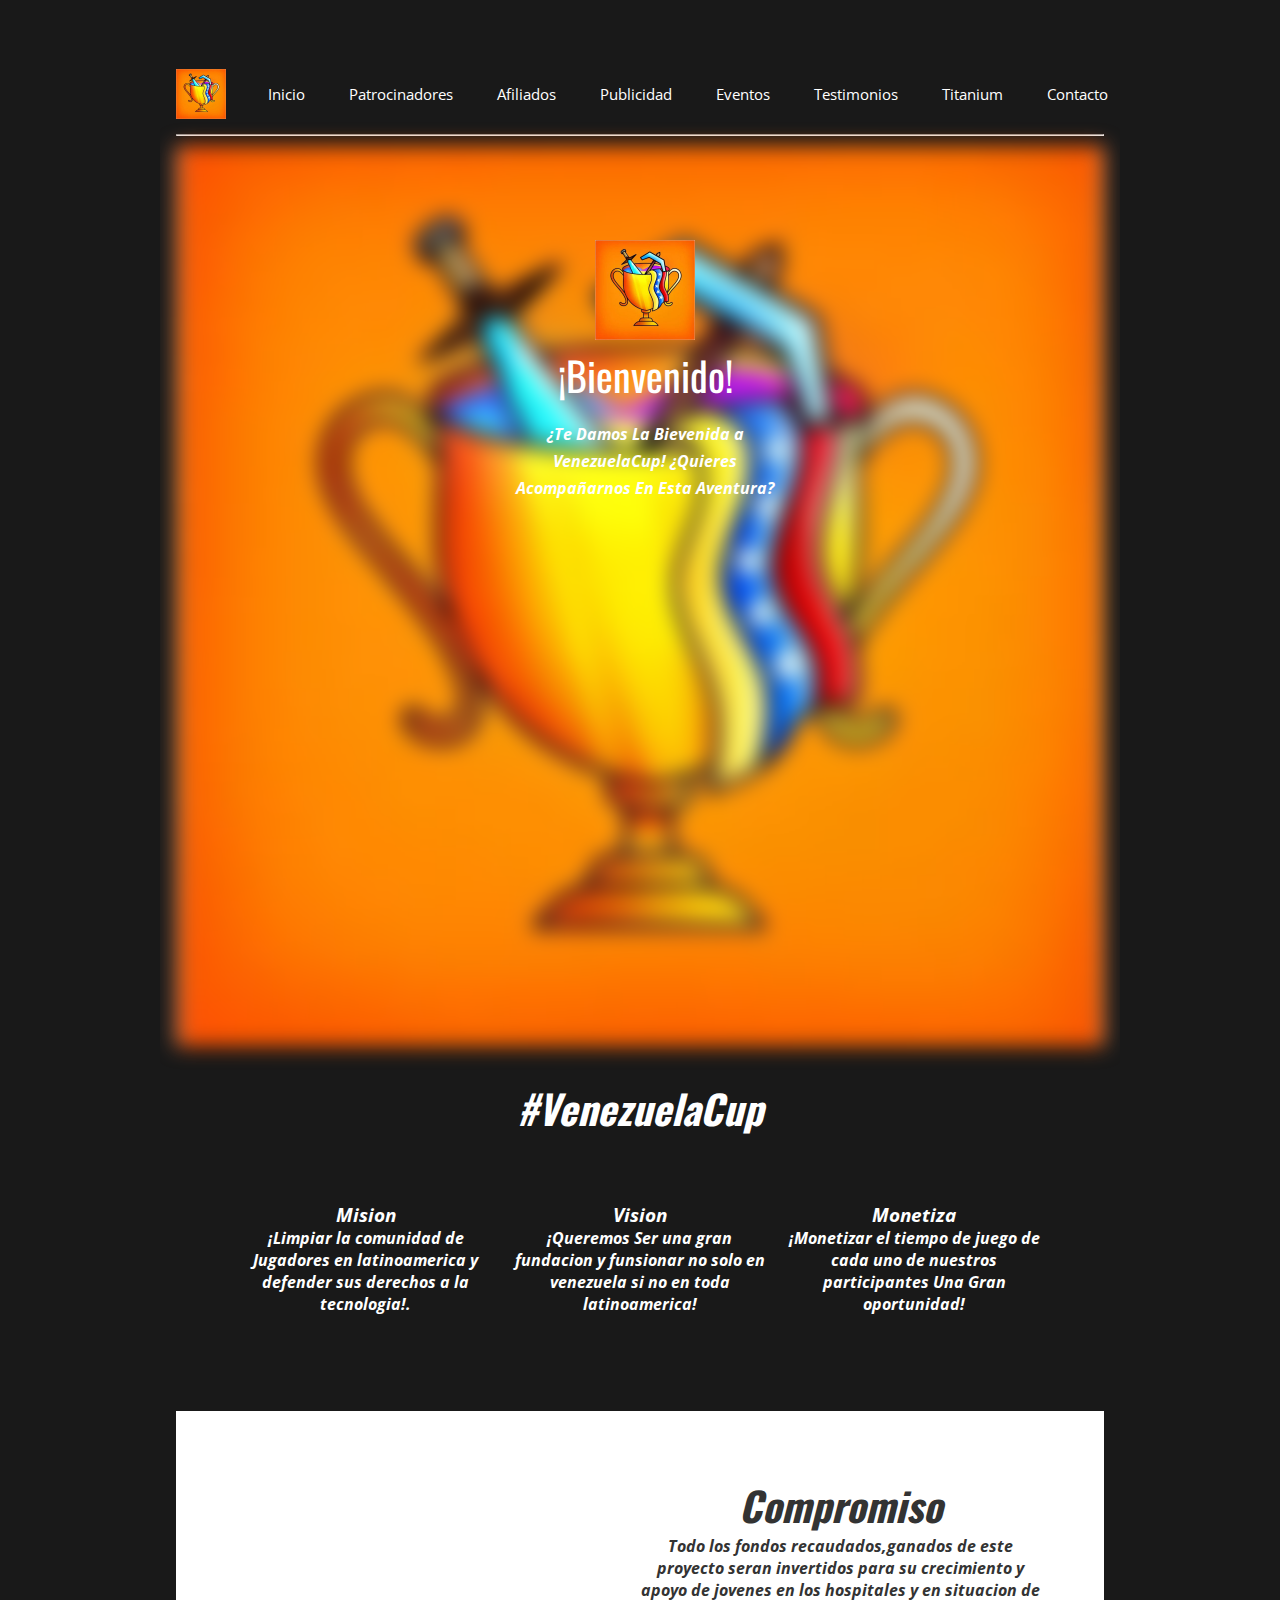
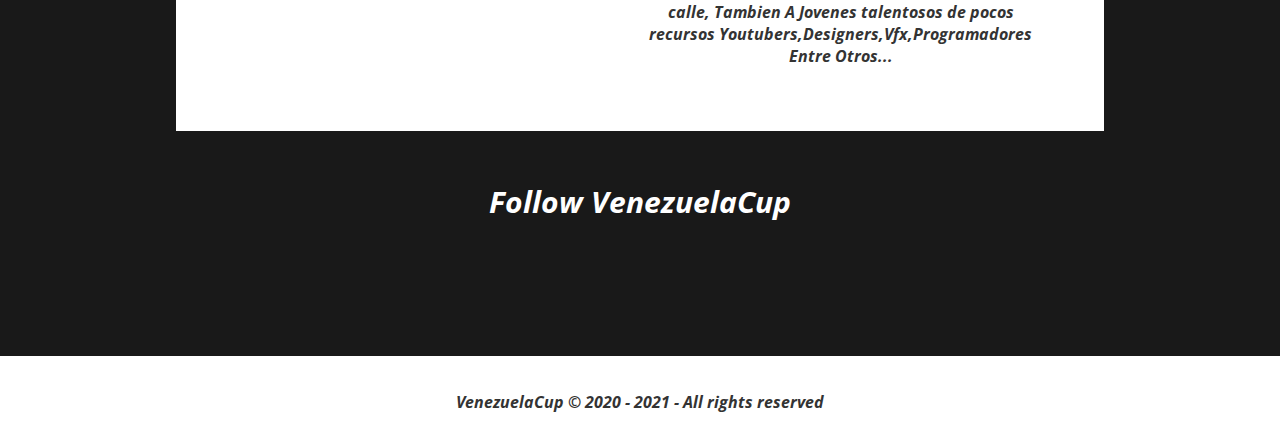
<file: VenezuelaCup/index.html>
<!DOCTYPE html>
<html lang="es">
  <head>
    <meta charset="UTF-8">
    <title>VenezuelaCup</title>
    <meta name="viewport" content="width=device-width, user-scalable=no, initial-scale=1.0, maximum-scale=1.0, minimum-scale=1.0">
    <!-- Google Fonts -->
    <link href="https://fonts.googleapis.com/css?family=Open+Sans" rel="stylesheet">
    <link href="https://fonts.googleapis.com/css?family=Oswald" rel="stylesheet">
    <!-- ANIMATE.CSS -->
    <link rel="stylesheet"
      href="https://cdn.jsdelivr.net/npm/animate.css@3.5.2/animate.min.css">
    <!-- Font Awesome -->
    <link rel="stylesheet" href="https://use.fontawesome.com/releases/v5.3.1/css/all.css" integrity="sha384-mzrmE5qonljUremFsqc01SB46JvROS7bZs3IO2EmfFsd15uHvIt+Y8vEf7N7fWAU" crossorigin="anonymous">
    <!-- Custom CSS -->
    <link rel="stylesheet" href="css/style.css">
  </head>
  <body>

    <body>

      <div class="menu-btn">
        <i class="fas fa-bars fa-10x"></i>
      </div>

    <div class="container">
      <!-- Navigation -->
      <nav class="nav-main">
        <!-- Brand -->
        <img src="img/logo.png" alt="VenezuelaCup Logo" class="nav-brand">
        <!-- Left Nav -->
        <ul class="nav-menu">
          <li>
            <a href="index.html">Inicio</a>
          </li>
          <li>
            <a href="Patrocinadores.html">Patrocinadores</a>
          </li>
          <li>
            <a href="#">Afiliados</a>
          </li>
          <li>
            <a href="#">Publicidad</a>
          </li>
          <li>
            <a href="#">Eventos</a>
          </li>
          <li>
            <a href="#">Testimonios</a>
          </li>
          <li>
            <a href="#">Titanium</a>
          </li>
          <li>
            <a href="Contacto.html">Contacto</a>
          </li>
        </ul>
  
      <!-- Right Nav -->
      <ul class="nav-menu-right">
        <li>
          <a href="#">
            <i class="fas fa-search"></i>
          </a>
        </li>
      </ul>
    </nav>
    <hr>

    <!-- Header -->
    <header class="header">
      <div class="header-content animated flash">
        <img src="img/logo.png" alt="VenezuelaCup Logo" class="logo">
        <div class="title">
          ¡Bienvenido! 
        </div>
        <div class="text"><b><i> 
          ¿Te Damos La Bievenida a VenezuelaCup! ¿Quieres Acompañarnos En Esta Aventura?
        </div>
      </div>
    </header>
    
 
   <!-- Services -->
   <div class="services text-center">
    <h3 class="title">#VenezuelaCup</h3>
    <div class="container grid-3">
      <div>
        <i class="fas fa-shield-alt fa-5x"></i>
        <h3>Mision</h3>
        <div>
          ¡Limpiar la comunidad de Jugadores en latinoamerica y defender sus derechos
          a la tecnologia!.
        </div>
      </div>
      <div>
        <i class="fas fa-user-check fa-5x"></i>
        <h3>Vision</h3>
        <div>
          ¡Queremos Ser una gran fundacion y funsionar no solo en venezuela si no en toda latinoamerica!
        </div>
      </div>
      <div>
        <i class="fas fa-money-check fa-5x"></i>
        <h3>Monetiza</h3>
        <div>
          ¡Monetizar el tiempo de juego de cada uno de nuestros participantes Una Gran
          oportunidad!
        </div>
      </div>
    </div>
  </div>
  
      <!-- About -->
      <section class="about bg-light">
        <div class="container text-center">
          <div class="grid-2">
            <div class="center">
              <i class="fas fa-hand-holding-heart fa-10x"></i>
            </div>
            <div>
              <h3 class="title">Compromiso</h3>
              <p>
                <span>Todo los fondos recaudados,ganados de este proyecto seran invertidos para su crecimiento y apoyo de jovenes en los hospitales y en situacion de calle, Tambien A Jovenes talentosos de pocos recursos Youtubers,Designers,Vfx,Programadores Entre Otros...</span>
              </p>
            </div>
          </div>
        </div>
      </section>
    
    <!-- Follow -->
    <section class="social">
      <p>Follow VenezuelaCup</p>
      <div class="links">
        <a href="https://facebook.com">
          <i class="fab fa-instagram -f"></i>
        </a>
        <a href="https://twitter.com/Venezuela_Cup">
          <i class="fab fa-twitter"></i>
        </a>
        <a href="https://www.youtube.com/channel/UCIYItu1MlMgYcL4iO44S8MQ">
          <i class="fab fa-youtube"></i>
        </a>
      </div>
    </section>
  </div>

    <!-- Footer -->
    <footer class="text-center bg-light">
      <p>VenezuelaCup &copy; 2020 - 2021 - All rights reserved</p>
    </footer>


  </body>
</html>
</file>
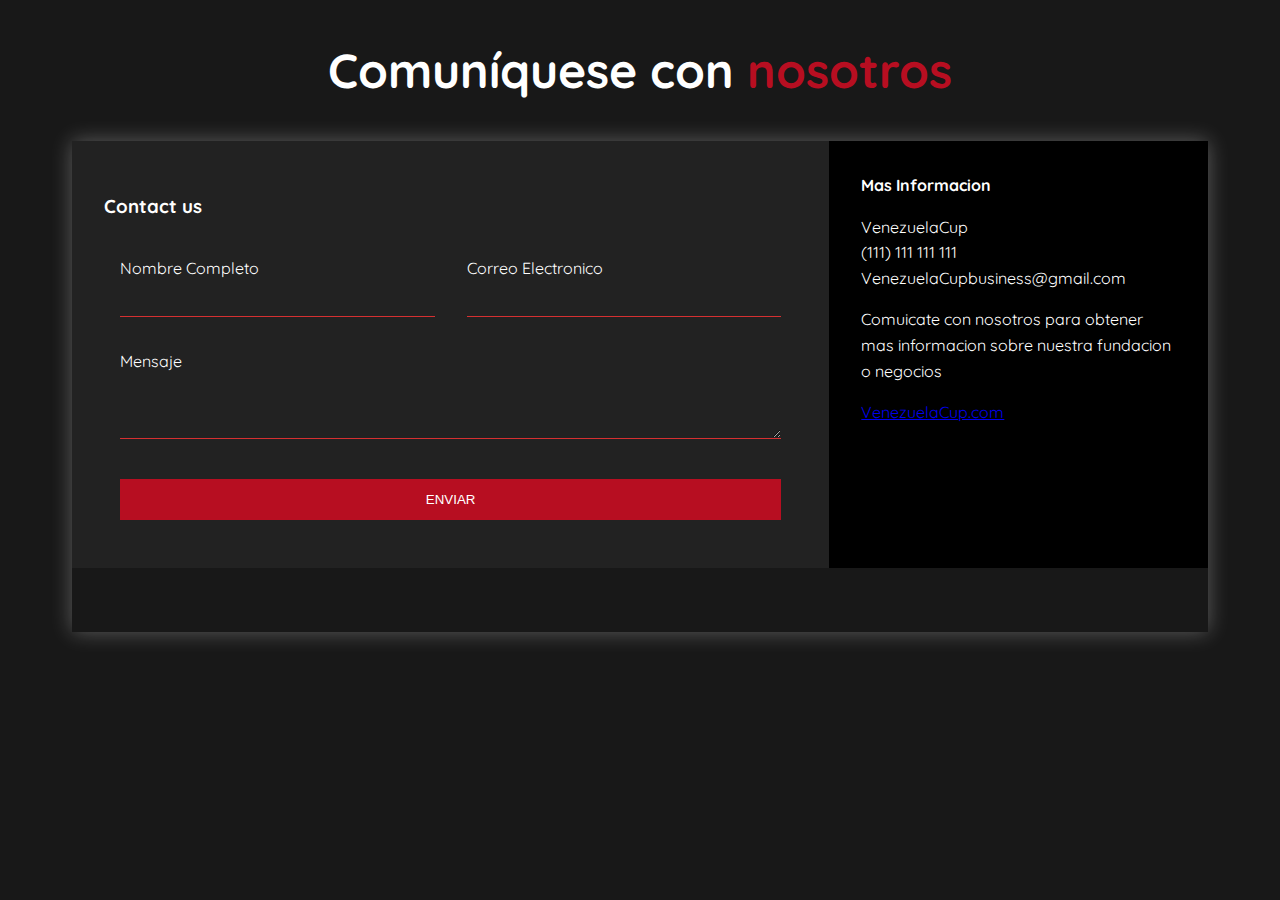
<file: VenezuelaCup/Contacto.html>
<!DOCTYPE html>
<html lang="es">
<head>
    <meta charset="UTF-8">
    <meta name="viewport" content="width=device-width, initial-scale=1.0">
    <meta http-equiv="X-UA-Compatible" content="ie=edge">
    <title>Contacto VenezuelaCup</title>
    <link rel="stylesheet" href="main.css">
    <!-- GOOGLE FONTs -->
    <link href="https://fonts.googleapis.com/css?family=Quicksand" rel="stylesheet">
    <!-- FONT AWESOME -->
    <link rel="stylesheet" href="https://use.fontawesome.com/releases/v5.8.1/css/all.css" integrity="sha384-50oBUHEmvpQ+1lW4y57PTFmhCaXp0ML5d60M1M7uH2+nqUivzIebhndOJK28anvf" crossorigin="anonymous">
    <!-- ANIMATE CSS -->
    <link rel="stylesheet" href="https://cdnjs.cloudflare.com/ajax/libs/animate.css/3.7.0/animate.min.css">
</head>
<body>
    
    <div class="content">

        <h1 class="logo">Comuníquese con <span>nosotros</span></h1>

        <div class="contact-wrapper animated bounceInUp">
            <div class="contact-form">
                <h3>Contact us</h3>
                <form action="">
                    <p>
                        <label>Nombre Completo</label>
                        <input type="text" name="fullname">
                    </p>
                    <p>
                        <label>Correo Electronico</label>
                        <input type="email" name="email">
                    </p>
                    <p class="block">
                       <label>Mensaje</label> 
                        <textarea name="message" rows="3"></textarea>
                    </p>
                    <p class="block">
                        <button>
                            Enviar
                        </button>
                    </p>
                </form>
            </div>
            <div class="contact-info">
                <h4>Mas Informacion</h4>
                <ul>
                    <li><i class="fas fa-map-marker-alt"></i> VenezuelaCup</li>
                    <li><i class="fas fa-phone"></i> (111) 111 111 111</li>
                    <li><i class="fas fa-envelope-open-text"></i> VenezuelaCupbusiness@gmail.com</li>
                </ul>
                <p>Comuicate con nosotros para obtener mas informacion sobre nuestra fundacion o negocios </p>
                <p><a href="index.html">VenezuelaCup.com </p>
            </div>
        </div>
    </div>

</body>
</html>
</file>
<file: VenezuelaCup/css/style.css>
body {
  background: rgba(0, 0, 0, 0.9);
  margin: 0;
  color: rgb(255, 255, 255);
  font-family: 'Open Sans', sans-serif;
}

.header::after {
  content: '';
  height: 100vh;
  width: 100%;
  background-image: url('../img/header_bg.jpg');
  background-size: cover;
  background-repeat: no-repeat;
  background-position: center;
  display: block;
  filter: blur(10px);
  -webkit-filter: blur(10px);
  transition: all 1000ms;
}

.header:hover::after {
  filter: blur(0px);
  -webkit-filter: blur(0px);
}

.header:hover .header-content {
  filter: blur(2px);
  -webkit-filter: blur(2px);
}

.header-content {
  position: absolute;
  z-index: 1;
  top: 10%;
  left: 50%;
  margin-top: 150px;
  margin-left: -145px;
  width: 300px;
  height: 350px;
  text-align: center;
  transition: all 1000ms;
}

.header-content .logo {
  height: 100px;
  width: 100px;
}

.title {
  font-family: 'Oswald', sans-serif;
  font-size: 2.5rem;
}

.header-content .text {
  line-height: 1.7;
  margin-top: 1rem;
}

.container {
  max-width: 960px;
  margin: auto;
  overflow: hidden;
  padding: 4rem 1rem;
}

.grid-3 {
  display: grid;
  grid-template-columns: 1fr 1fr 1fr; /* 30px 30px 30px or repeat(3, 1fr)*/
  grid-gap: 20px;
}

.grid-2 {
  display: grid;
  grid-grap: 20px;
  grid-template-columns: repeat(2, 1fr);
}

.text-center {
  text-align: center;
  margin: auto;
}

.bg-light {
  background: #fff;
  color: #333;
}

.bg-dark {
  background: #2f3542;
  color: #f4f4f4;
}

.services {
  padding: 2rem 0;
}

footer {
  padding: 2.2rem;
}

footer p {
  margin: 100;
}

/* RESPONSIVE */
@media (max-width: 560px) {
  .header::after {
    height: 50vh;
  }
  
  .header-content {
    top: 5%;
    margin-top: 5px;
  }

  .header-content .logo {
    height: 140px;
    width: 140px;
  }

  .header-content .text {
    display: none;
  }
  
  .grid-3, .grid-2 {
    grid-template-columns: 1fr;
  }

  .services div {
    padding: 1.4rem 1rem;
  }
}

/* Landscape */
@media(max-height: 500px) {
  .header-content .title, .header-content .text {
    display: none;
  }
  .header-content {
    top: 0;
  }
}

/* Navigation */
.nav-main {
  font-size: 15px;
  display: flex;
  justify-content: space-between;
  align-items: center;
  height: 60px;
  padding: 30px 0;
}

.nav-brand {
  width: 50px;
}

/* Navbar Left */
.nav-main ul {
  display: flex;
}

.nav-main ul li {
  padding: 20px;
}

.nav-main ul li a {
  padding: 2px;
}

.nav-main ul li a:hover {
  border-bottom: 2px solid #fff;
}

.nav-main ul.nav-menu {
  flex: 1;
  margin-left: 20px;
}

hr {
  margin: 10px 0;
}

/* Responsive Button */
.menu-btn {
  cursor: pointer;
  position: absolute;
  top: 20px;
  right: 30px;
  z-index: 2;
  display: none;
}


/* Follow */
.social {
  margin: 50px;
}
.social p {
  text-align: center;
  font-size: 30px;
  margin-bottom: 20px;
}
.links {
  display: flex;
  align-items: center;
  justify-content: center;
}

.links a {
  margin: 0 30px;
}

.links a i {
  font-size: 3rem;
}

/* Global */
* {
  box-sizing: border-box;
  margin: 0;
  padding: 0;
}


a {
  color: #ffffff;
  text-decoration: none;
}

ul {
  list-style: none;
}

.container {
  width: 90%;
  margin: auto;
}


/* Mobil */
@media (max-width: 700px) {
  .menu-btn {
    display: block;
  }

  .menu-btn:hover {
    opacity: 0.5;
  }

  .nav-main ul.nav-menu {
    display: block;
    position: absolute;
    top: 0;
    left: 0;
    background: #2f3640;
    width: 50%;
    height: 100%;
    border-right: #ccc 1px solid;
    opacity: 0.9;
    padding: 30px;
    transform: translateX(-500px);
    transition: transform 0.5s ease-in-out;
  }

  .nav-main ul.nav-menu li {
    padding: 20px;
    border-bottom: #ccc solid 1px;
    font-size: 14px;
  }
  .nav-main ul.nav-menu li:last-child {
    border-bottom: 0;
  }

  .nav-main ul.nav-menu.show {
    transform: translateX(-20px);
  }

  .nav-main ul.nav-menu-right {
    margin-right: 50px;
  }

  .news-cards {
    grid-template-columns: repeat(2, 1fr);
  }

  .cards-banner-one .content,
  .cards-banner-two .content {
    width: 80%;
  }

  .footer-links .footer-container {
    grid-template-columns: repeat(2, 1fr);
  }
}

@media (max-width: 500px) {
  .news-cards {
    grid-template-columns: 1fr;
  }

  .cards-banner-one .content,
  .cards-banner-two .content {
    width: 100%;
    padding: 60px 20px;
  }
  .footer-links .footer-container {
    grid-template-columns: 1fr;
  }

  .footer-links .footer-container ul {
    text-align: center;
  }
}
</file>
<file: VenezuelaCup/main.css>
* {
    box-sizing: border-box;
}

body {
    background: #181818;
    color: #fff;
    line-height: 1.6;
    font-family: 'Quicksand', sans-serif;
    padding: 0 1.5em;
}

.container {
    max-width: 1170px;
    margin-left: auto;
    margin-right: auto;
    padding: 1.5em;
}

ul {
    list-style: none;
    padding: 0;
}

.logo {
    text-align: center;
    font-size: 3em;
}

.logo span {
    color: #B70E21;
}

.contact-wrapper {
    box-shadow: 0 0 20px 0 rgba(255, 255, 255, .3);
}

.contact-wrapper > * {
    padding: 1em;
}

.contact-form {
    background: #222222;
}

.contact-form form {
    display: grid;
    grid-template-columns: 1fr 1fr;
}

.contact-form form label {
    display: block;
}

.contact-form form p {
    margin: 0;
    padding: 1em;
}

.contact-form form .block {
    grid-column: 1 / 3;
}

.contact-form form button,
.contact-form form input,
.contact-form form textarea {
    width: 100%;
    padding: .7em;
    border: none;
    background: none;
    outline: 0;
    color: #fff;
    border-bottom: 1px solid #d63031;
}

.contact-form form button {
    background: #B70E21;
    border: 0;
    text-transform: uppercase;
    padding: 1em;
}

.contact-form form button:hover,
.contact-form form button:focus {
    background: #d63031;
    color: #fff;
    transition: background-color 1s ease-out;
    outline: 0;
}

/* CONTACT INFO */
.contact-info {
    background: #000;
}

.contact-info h4, .contact-info ul, .contact-info p {
    text-align: center;
    margin: 0 0 1rem 0;
}

/* LARGE SIZE */
@media(min-width: 700px) {
    body {
        padding: 0 4em;
    }
    .contact-wrapper {
        display: grid;
        grid-template-columns: 2fr 1fr;
    }
    .contact-wrapper > * {
        padding: 2em;
    }
    .contact-info h4,
    .contact-info ul,
    .contact-info p {
        text-align: left;
    }
}
</file>
